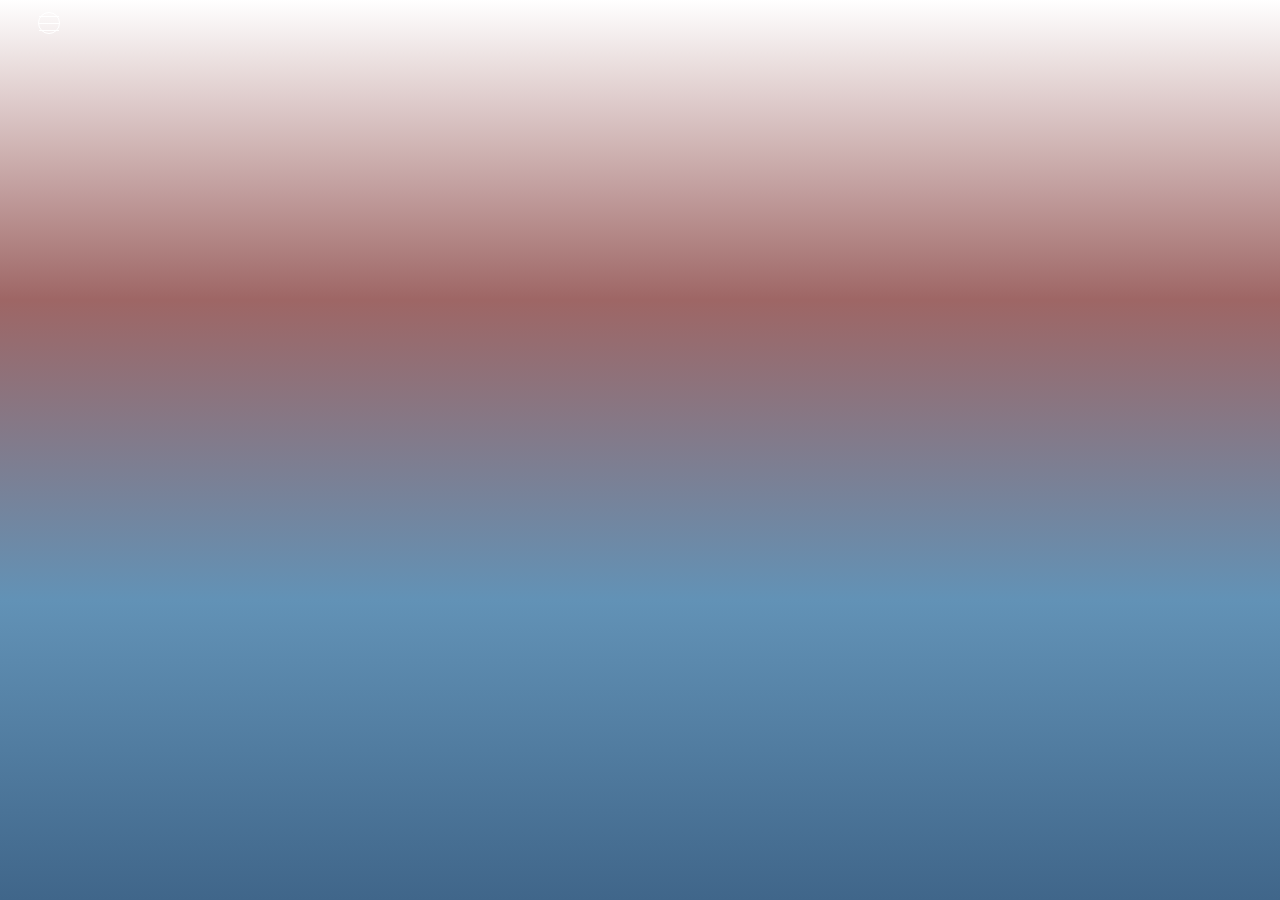
<file: zx/blog.html>
<!DOCTYPE html>
<html lang="en">
<head>
    <meta charset="UTF-8">
    <meta name="viewport" content="initial-scale=1.0, minimum-scale=0.5, maximum-scale=2.0, user-scalable=no"/>
    <title>张鑫</title>
    <link rel="icon" href="http://orj6ooggn.bkt.clouddn.com/icon.png">
    <link rel="stylesheet" href="../css/zhang.css"/>
    <style>
        html,body{color:white;background: linear-gradient(to bottom,white,#9E6665,#6292B6,#40668A);
        width: 100%;height:100%}
        a:hover{color:aqua;}

        @media screen and (max-width: 415px) and (min-width: 320px){
            body>#header>div{left:15px;}
            body>#header>.h{opacity: 1;left: 60px;}
            body>#header>.m{opacity: 1;left: 120px;}
            body>#header>.a{opacity: 1;left: 180px;}
            body>#header>.z{opacity: 1;left: 240px;}
        }
        #con-head:hover div{
            border-bottom-color: aqua;
        }
        #con-head:hover div.two{
            border-bottom-color: transparent;
        }
        #header>div{left:15px;}
        #header>.h{opacity: 1;left: 100px;}
        #header>.m{opacity: 1;left: 200px;}
        #header>.a{opacity: 1;left: 300px;}
        #header>.z{opacity: 1;left: 400px;}
    </style>
</head>
<body>


<!--头部-->
<div id="con-head">
    <div></div>
    <div></div>
    <div></div>
</div>
<header id="header">
    <div id="Home"><a href="../index.html">Home</a></div>
    <div id="Music"><a href="music.html">Music</a></div>
    <div id="audio"><a href="#">Audio</a></div>
    <div id="Personal"><a href="#">Zhangss</a></div>
</header>
<!--头部-->

<script src="../js/jquery-3.2.1.min.js"></script>
<script>
    $("#con-head").click(function(){
          
            
        $("#Home").toggleClass('h');
        $("#Music").toggleClass('m');
        $("#audio").toggleClass('a');
        $("#Personal").toggleClass('z');

        $("#con-head>div:nth-child(1)").toggleClass("one");
        $("#con-head>div:nth-child(2)").toggleClass("two");
        $("#con-head>div:nth-child(3)").toggleClass("three");
    })

</script>
</body>
</html>
</file>
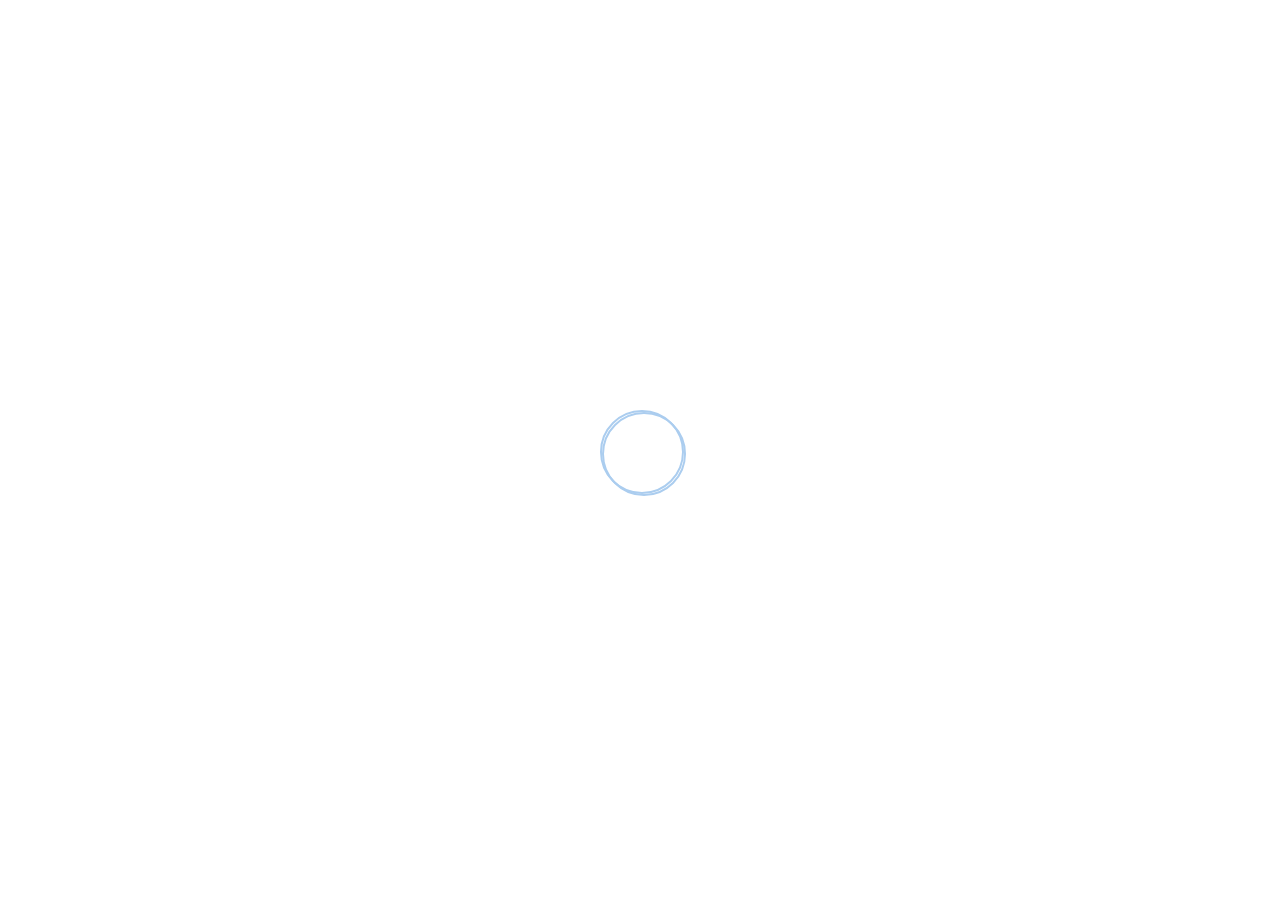
<file: zx/editor.html>
<!DOCTYPE html>
<html lang="en">
<head>
    <meta charset="UTF-8">
    <!--<meta name="viewport" content="width=device-width, initial-scale=1.0, minimum-scale=1.0, maximum-scale=1.0, user-scalable=no"/>-->
    <title>editor</title>
    <link rel="icon" href="http://orj6ooggn.bkt.clouddn.com/icon.png">
    <link rel="stylesheet" href="../css/zhang.css"/>
    <style>
        html{height: 100%;}

        body{
            height:100%;
            width:100%;
            color:white;
            background: url("http://os8hd0fib.bkt.clouddn.com/admin.jpg") ;
            background-size:100%;
        }

        .on{
            position: fixed;width: 100%;height:100%;left:0;top:0;
            background-color: rgba(0,0,0,.5);z-index: 98;transition: all 1s;
        }
        .on>.warning>img{margin-left: 25px;}
        .on>.warning>.know{font-size:15px;border:1px solid teal;border-radius: 5px;padding:5px 7px;transition:all 1s;}
        .on>.warning>.know:hover{background-color:#abcdef;}
        body>div>.warning{
            display: none;
        }
        body>.on>div{
            position: fixed;width: 366px;height:220px;background-color:rgba(189, 195, 199,1.0);
            left: calc(50% - 183px);top: calc(50% - 110px);z-index: 99;border-radius: 10px;
            display: block;

        }


        .on>div>div{
            width:4em;
            position: absolute;right:2em;bottom:10px;
            cursor: pointer;color:teal;
            opacity:1;
        }

        .form{
            width: 830px;
            height:458px;
            position: fixed;
            left:calc(50% - 415px);
            top:calc(50% - 229px);
            display: flex;
            display: -ms-flexbox;
            opacity: 0;
            overflow: hidden;
        }
        .form>div{
            background:linear-gradient(to top,#A68B8B ,#896363 );opacity: 0.7;flex: 1;
        }
        .form>.left{position: relative;left:-415px;}
        .form>.left>div{
            text-align: center;font-family: Consolas;font-size: 1.5em;line-height: 50px;
            margin-left: -800px;
        }
        .form>.right{position: relative;left:415px;}
        .form>.right>input{
            width: 300px;
            height:50px;
            border:0;
            border-radius: 5px;
            outline: 0;
            text-indent: 2em;
            transition:all 0.7s;
            margin:20px 50px ;



        }
        .form>.right>input:focus{border-color:teal;}
        .form>.right>input[type=text]{margin-top: 90px;}
        .form>.right>input[type=submit]{text-indent: 0;color:teal;cursor: pointer;}
        .form>.right>input[type=submit]:hover{background-color: #abcdef;opacity: 0.7;}

        .click{
            width: 80px;height:80px;border-radius: 80px;border:2px solid #abcdef;
            cursor: pointer;text-align: center;
            line-height:80px;
            position: fixed;left:calc(50% - 40px);top:calc(50% - 40px);
            z-index: 999;
        }
        .click:before{
            content:"";
            width:80px;
            height:80px;
            border:2px solid #abcdef;
            border-radius: 80px;
            position: absolute;
            left:0;top:0;z-index:9;
            animation: light 1.7s infinite;

        }
        @keyframes light{
            0%{
                transform: scale(1);border-color: transparent;
            }

            100%{
                transform: scale(2); opacity: 0; background-color: #abcdef;
            }
        }
    </style>
</head>
<body>
<div>
    <div class="warning">
        <img src="../img/error.png" alt="">
        <div class="know">我知道了</div>
    </div>
</div>

<div class="click">
    Come
</div>
<div class="form">
    <div class="left">
        <div style="margin-top: 106px">My precious you for me,</div>
        <div style="font-size: 18px">Magic in my tiny heart。</div>
        <div>My precious you for me wow...</div>
        <div style="font-size: 18px">
            while (life < die){learn ++;}
        </div>
    </div>
    <div class="right">
        <input type="text" name="username" placeholder="Username"><br>
        <input type="password" name="password" placeholder="Password"><br>
        <input type="submit" name="submit" value="Sign in">
    </div>
</div>

<script src="../js/jquery-3.2.1.min.js"></script>
<script>
    $(".click").click(function(){
       $(".form").animate({
           opacity:1},700);
       $(".left>div").animate({marginLeft:"32px"},800,function () {
           $(".left>div").animate({marginLeft:"0"},400)
       });
        $(".form>.left").animate({
            left:0,
            opacity:0.7},500);
       $(".form>.right").animate({
            left:0,
           opacity:0.7},500);
       $(this).animate({opacity:0},500);
    });
    $(".know").click(function(){
        $("body>div:first-child").removeClass("on");
    });



    $(":submit").click(function(){
        var user= $(":text").val().trim();
        var pwd = $(":password").val().trim();
        $.ajax({
            url:"../admin/login.php",
            type:"POST",
            data:{"user":user,"password":pwd},
            dataType:"json",
            success:function(res){
                if(res==1)
                {
                    alert('用户名错误')
                }
                else if(res==2)
                {
                    alert('密码错误')
                }
                else{
                    window.location="../admin/admin.php"
                }


            }
        })

//        if(user == null || user == "" ||pwd == null || pwd == ""){
//            $("body>div:first-child").addClass("on");
//            return false;
//        }else if(user==obj.username&&pwd==obj.password){
//            return true;
//        }else{
//            return false;
//        }
    });



</script>

</body>
</html>
</file>
<file: css/zhang.css>
/*----------------------全局----------------------*/
*{
    padding:0;margin:0;
}
html,body{
    -webkit-user-select: none;font-family: Arial;
}
a{text-decoration: none;color:inherit;transition: all 0.5s;}
a:hover{color:inherit;}
input::-webkit-input-placeholder{
    color:teal;
}
input:-ms-input-placeholder{
    color:teal;
}

/*----------------------全局----------------------*/


/*----------------------字体----------------------*/


/*----------------------字体----------------------*/



/*----------------------µ¼º½----------------------*/
.bc_img{
    position: fixed;left:0;top:0;
}
/*------------µã»÷³öÏÖµ¼º½------------*/

#con-head{
    position: fixed;left:39px;top:10px;
    transition: all 1s;
    height:26px;z-index: 999;
    cursor: pointer;
}
#con-head>div{
    height:0;width: 20px;border-bottom:1px solid white;margin-top:6px; transition: all 0.5s;
}
#con-head .one{
        
        transform: rotate(45deg);
}
#con-head .two{
        border-bottom-color: transparent;
}
#con-head .three{
        
        transform:rotate(-45deg);
}
/*光晕效果*/
#con-head:before{
    content:"";
    width:20px;
    height:20px;
    border:1px solid white;
    border-radius: 20px;
    position: absolute;
    left:-1px;top:2px;z-index:9;
    animation: light 1.5s infinite;
}
@keyframes light{
    0%{
        transform: scale(1.5); 
    }
   
    100%{
        transform: scale(2.5); opacity: 0; background-color: white;
    }
}
/*光晕效果*/
/*------------µã»÷³öÏÖµ¼º½------------*/

/*------------header----------------*/
#header{
    position: fixed;left:15px;top:10px;z-index: 99;
}
#header>div{  
    opacity: 0;  
    position: absolute;
    transition: all 0.5s;
}


@media screen and (max-width: 415px){
            #con-head{
               left:29px;
            }   
        
            
           
            
        }
/*------------header-----------------*/


/*----------------------µ¼º½----------------------
</file>
